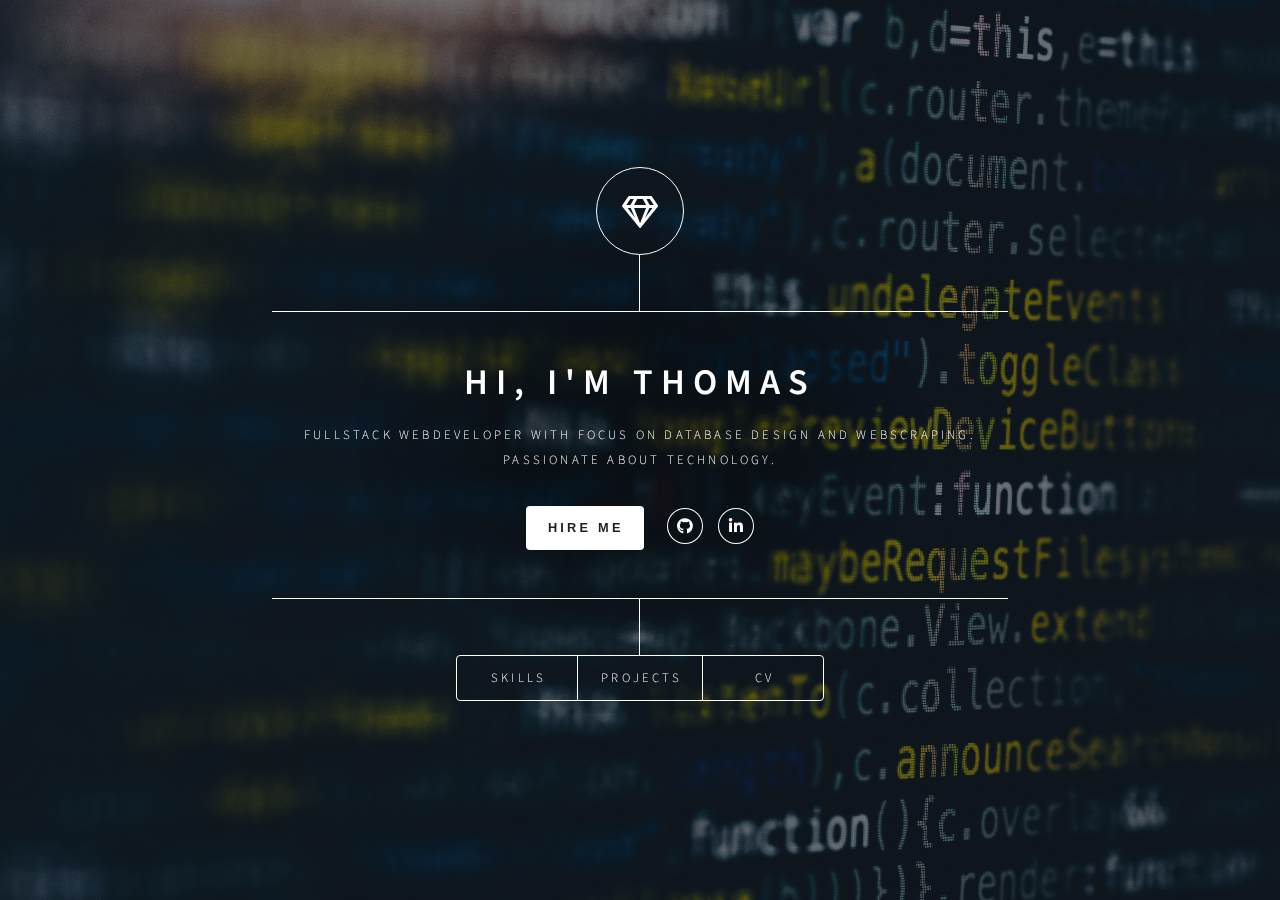
<file: index.html>
<!DOCTYPE HTML>
<html>
	<head>
		<title>Thomas Starzynski</title>
		<meta charset="utf-8" />
		<meta name="viewport" content="width=device-width, initial-scale=1, user-scalable=no" />
		<link rel="stylesheet" href="assets/css/main.css" />
		<noscript><link rel="stylesheet" href="assets/css/noscript.css" /></noscript>

    <!-- Slick Slider -->
    <link rel="stylesheet" type="text/css" href="lib/slick/slick.css">
    <link rel="stylesheet" type="text/css" href="lib/slick/slick-theme.css">
	</head>
	<body class="is-preload">

		<!-- Wrapper -->
		<div id="wrapper">

			<!-- Header -->
			<header id="header">
				<div class="logo">
					<span class="icon fa-gem"></span>
				</div>
				<div class="content">
					<div class="inner">
						<h1>Hi, I'm Thomas</h1>
						<p>Fullstack Webdeveloper with focus on database design and webscraping.<br>Passionate about technology. </p>
            <!-- <div class="icon-links"> -->
            <ul id="icons-mainpage" class="icons">
              <a style="margin-right: 20px" class="mailto" href="mailto:dcts.coding@gmail.com"><button class="primary">HIRE ME</button></a>
              <li><a target="_blank" href="https://github.com/dcts/" class="icon brands fa-github"><span class="label">GitHub</span></a></li>
              <li><a target="_blank" href="https://www.linkedin.com/in/thomas-starzynski/" class="icon brands fa-linkedin-in"><span class="label">GitHub</span></a></li>
            </ul>
					</div>
				</div>
				<nav>
					<ul>
						<li><a href="#skills">Skills</a></li>
						<li><a href="#projects" onclick="moveToSlide()">Projects</a></li>
						<li><a href="#cv">CV</a></li>
					</ul>
				</nav>
			</header>

			<!-- Main -->
			<div id="main">

				<!-- Skills -->
				<article id="skills">
					<h2 class="major">Skills</h2>
          <div class="skills-flex">

            <div class="skills-left">
  				    <h3>Web</h3>
              <ul>
                <li>HTML5, CSS3, JS</li>
                <li>libraries: jQuery, p5.js, chart.js</li>
                <li>Ruby On Rails</li>
              </ul>
              <h3>Scraping</h3>
              <ul>
                <li>Selenium (with Java or Ruby)</li>
                <li>Nokogiri</li>
              </ul>
              <h3>Languages</h3>
              <ul>
                <li>Ruby</li>
                <li>Java (+ Processing)</li>
                <li>Javascript</li>
                <li>MATLAB</li>
              </ul>
            </div>
            <div class="skills-right">
              <h3>Database</h3>
              <ul>
                <li>SQL (MySQL / PostgreSQL)</li>
                <li>Firestore (NoSql Database)</li>
                <li>Holochain distributed architecture</li>
              </ul>
              <h3>Productivity</h3>
              <ul>
                <li>Git + Github</li>
                <li>Notion</li>
                <li>Slack</li>
              </ul>
            </div>
          </div>
				</article>

				<!-- Projects -->
				<article id="projects">
					<h2 class="major">Projects</h2>
          <div class="slider-container">
            <div class="projects-slider">
            </div>
          </div>


          <br><br>

          <!-- PROJECT INFO LIIST -->
          <!-- <div class="project-info" data-title="liist">
            <div class="flex">
              <div class="left-section">
                <h3>About</h3>
              </div>
              <div class="right-section">
                <p>Collaborative <a href="https://apps.apple.com/app/id1488479790" target="_blank">list making app</a> to store, organize, and share place recommendations with friends or customers. Launched in September 2019.</p>
              </div>
            </div>
            <div class="flex">
              <div class="left-section">
                <h3>Role</h3>
              </div>
              <div class="right-section">
                <p>Building Frontend, Backend</p>
              </div>
            </div>
            <div class="flex">
              <div class="left-section">
                <h3>Tech</h3>
              </div>
              <div class="right-section">
                <ul>
                  <li>Firestore Database</li>
                  <li>Firebase Cloud Functions</li>
                  <li>Google Places/Maps API</li>
                  <li>Ruby on Rails</li>
                </ul>
              </div>
            </div>
            <div class="flex">
              <div class="left-section">
                <h3>Links</h3>
              </div>
              <div class="right-section">
                <a href="https://www.liist.com" target="_blank"><div class="tooltip"><i class="fas fa-globe"></i><span class="tooltiptext">website</span></div></a>
                <div class="tooltip"><i class="fas fa-eye-slash"></i><span class="tooltiptext">closed source</span></div>
              </div>
            </div>
            <div class="flex">
              <div class="left-section">
                <h3>Demo</h3>
              </div>
              <div class="right-section">
                <img class="laptop-preview" width="400px" src="images/previews/laptop-liist.png" alt="">
              </div>
            </div>
          </div> -->

          <!-- PROJECT INFO SHILLCOIN -->
          <div class="project-info" data-title="shillcoin">
            <div class="flex">
              <div class="left-section">
                <h3>About</h3>
              </div>
              <div class="right-section">
                <p><a href="https://shillcoin.info">Shillcoin.info</a> is a website that collects crypto currency predictions made by youtubers and tracks how they perform over time, by calculating an ROI for every video.</p>
              </div>
            </div>
            <div class="flex">
              <div class="left-section">
                <h3>Role</h3>
              </div>
              <div class="right-section">
                <p>FullStack</p>
              </div>
            </div>
            <div class="flex">
              <div class="left-section">
                <h3>Tech</h3>
              </div>
              <div class="right-section">
                <ul>
                  <li>React Frontend (hosted on Firebase Hosting)</li>
                  <li>Firebase Firestore database</li>
                  <li>Firebase cloud functions as serverless backend</li>
                  <li>Coingecko crypto prices API</li>
                </ul>
              </div>
            </div>
            <div class="flex">
              <div class="left-section">
                <h3>Links</h3>
              </div>
              <div class="right-section">
                <a href="https://shillcoin.info" target="_blank"><div class="tooltip"><i class="fas fa-globe"></i><span class="tooltiptext">website</span></div></a>
                <div class="tooltip"><i class="fas fa-eye-slash"></i><span class="tooltiptext">closed source</span></div>
              </div>
            </div>
          </div>

          <!-- PROJECT INFO REMOTEHUNT -->
          <div class="project-info" data-title="remotehunt">
            <div class="flex">
              <div class="left-section">
                <h3>About</h3>
              </div>
              <div class="right-section">
                <p><a href="https://remotehunt.de" target="_blank">Remotehunt.de</a> is a job aggregator for remote jobs especially focused on the region germany, switzerland and austria.
              </div>
            </div>
            <div class="flex">
              <div class="left-section">
                <h3>Role</h3>
              </div>
              <div class="right-section">
                <p>Building Frontend, Backend</p>
              </div>
            </div>
            <div class="flex">
              <div class="left-section">
                <h3>Tech</h3>
              </div>
              <div class="right-section">
                <ul>
                  <li>Firestore Database</li>
                  <li>Firebase Cloud Functions</li>
                  <li>Google Places/Maps API</li>
                  <li>Ruby on Rails</li>
                </ul>
              </div>
            </div>
            <div class="flex">
              <div class="left-section">
                <h3>Links</h3>
              </div>
              <div class="right-section">
                <a href="https://remotehunt.de" target="_blank">
                  <div class="tooltip"><i class="fas fa-globe"></i><span class="tooltiptext">website</span></div>
                </a>
                <div class="tooltip"><i class="fas fa-eye-slash"></i><span class="tooltiptext">closed source</span></div>
              </div>
            </div>
          </div>

          <!-- PROJECT INFO REKO -->
          <div class="project-info hidden" data-title="reko">
            <div class="flex">
              <div class="left-section">
                <h3>About</h3>
              </div>
              <div class="right-section">
                <p>REKO is a mobile first webapp that allows you to store movies, documentaries and series recommendations from your friends in one place. It's recommended to use it on mobile, but the desktop version is fully functional as well. You can sign up or <a href="https://sendrekos.herokuapp.com/" target="_blank">browse the app</a> through an open guestaccount.</p>
              </div>
            </div>
            <div class="flex">
              <div class="left-section">
                <h3>Role</h3>
              </div>
              <div class="right-section">
                <p>Build at LeWagon Coding Bootcamp.</p>
              </div>
            </div>
            <div class="flex">
              <div class="left-section">
                <h3>Tech</h3>
              </div>
              <div class="right-section">
                <ul>
                  <li>Ruby on Rails</li>
                  <li><a href="https://www.themoviedb.org/" target="_blank">The MovieDB API</a></li>
                  <li>Authentication + Authorization</li>
                  <li>Cronjob</li>
                </ul>
              </div>
            </div>
            <div class="flex">
              <div class="left-section">
                <h3>Links</h3>
              </div>
              <div class="right-section">
                <a href="https://sendrekos.herokuapp.com/" target="_blank"><div class="tooltip"><i class="fas fa-globe"></i><span class="tooltiptext">website</span></div></a>
                <a href="https://github.com/dcts/Reko" target="_blank"><div class="tooltip"><i class="fab fa-github"></i></i><span class="tooltiptext">source code</span></div></a>
              </div>
            </div>
            <div class="flex">
              <div class="left-section">
                <h3>Demo</h3>
              </div>
              <div class="right-section">
                <img class="laptop-and-mobile-preview" src="images/previews/laptop-and-mobile-reko-1.png" alt="">
              </div>
            </div>
          </div>


          <!-- PROJECT INFO COINROCKET -->
          <div class="project-info" data-title="coinrocket">
            <div class="flex">
              <div class="left-section">
                <h3>About</h3>
              </div>
              <div class="right-section">
                <p>Worlds fastest cryptocurrency portfolio tracker. Super slim, fast loadtimes. "Portfolio creation" user-story is still in development. Connects to own firestore database, where all cryptocurrency prices are stored (price updates every 5 minutes).</p>
              </div>
            </div>
            <div class="flex">
              <div class="left-section">
                <h3>Tech</h3>
              </div>
              <div class="right-section">
                <ul>
                  <li>HTML5 + CSS3</li>
                  <li>Vanilla Javascript</li>
                  <li>Firestore Database</li>
                </ul>
              </div>
            </div>
            <div class="flex">
              <div class="left-section">
                <h3>Links</h3>
              </div>
              <div class="right-section">
                <a href="http://www.coinrocketapp.com/" target="_blank"><div class="tooltip"><i class="fas fa-globe"></i><span class="tooltiptext">website</span></div></a>
                <a href="https://github.com/dcts/coinrocketapp.com" target="_blank"><div class="tooltip"><i class="fab fa-github"></i></i><span class="tooltiptext">source code</span></div></a>
              </div>
            </div>
            <div class="flex">
              <div class="left-section">
                <h3>Demo</h3>
              </div>
              <div class="right-section">
                <img class="mobile-preview" src="images/previews/phone-coinrocket.png" alt="">
              </div>
            </div>
          </div>


          <!-- PROJECT INFO SCRAPER -->
          <div class="project-info" data-title="scraper">
            <div class="flex">
              <div class="left-section">
                <h3>About</h3>
              </div>
              <div class="right-section">
                <p>Scraper which runs every 5 minutes and gets all cryptocurrency prices from <a href="https://coinmarketcap.com/" target="_blank">CoinMarketCap.com</a></p>
              </div>
            </div>
            <div class="flex">
              <div class="left-section">
                <h3>Tech</h3>
              </div>
              <div class="right-section">
                <ul>
                  <li>Ruby on Rails</li>
                  <li>Nokogiri Scraper</li>
                  <li>Firestore Database</li>
                </ul>
              </div>
            </div>
            <div class="flex">
              <div class="left-section">
                <h3>Links</h3>
              </div>
              <div class="right-section">
                <a href="https://coinrocket.herokuapp.com/" target="_blank"><div class="tooltip"><i class="fas fa-globe"></i><span class="tooltiptext">website</span></div></a>
                <div class="tooltip"><i class="fas fa-eye-slash"></i><span class="tooltiptext">closed source</span></div>
              </div>
            </div>
          </div>


          <!-- PROJECT INFO BULLPITCH -->
          <div class="project-info" data-title="bullpitch">
            <div class="flex">
              <div class="left-section">
                <h3>About</h3>
              </div>
              <div class="right-section">
                <p>Game for creative founders. Pitch a random startup idea in just 22 seconds. Build as side project during leWagon coding bootcamp in april 2019.</p>
              </div>
            </div>
            <div class="flex">
              <div class="left-section">
                <h3>Tech</h3>
              </div>
              <div class="right-section">
                <ul>
                  <li>HTML5, CSS3</li>
                  <li>Vanilla Javascript</li>
                </ul>
              </div>
            </div>
            <div class="flex">
              <div class="left-section">
                <h3>Links</h3>
              </div>
              <div class="right-section">
                <a href="https://dcts.github.io/bullpitch/" target="_blank"><div class="tooltip"><i class="fas fa-play-circle"></i><span class="tooltiptext">play game</span></div></a>
                <a href="https://heyholmes.github.io/bullpitch-landing/" target="_blank"><div class="tooltip"><i class="fas fa-globe"></i><span class="tooltiptext">landing page</span></div></a>
                <a href="https://github.com/dcts/bullpitch" target="_blank"><div class="tooltip"><i class="fab fa-github"></i></i><span class="tooltiptext">game</span></div></a>
                <a href="https://github.com/heyholmes/bullpitch-landing/" target="_blank"><div class="tooltip"><i class="fab fa-github"></i></i><span class="tooltiptext">landing page</span></div></a>
              </div>
            </div>
            <div class="flex">
              <div class="left-section">
                <h3>Demo</h3>
              </div>
              <div class="right-section">
                <img class="laptop-and-mobile-preview" src="images/previews/laptop-and-mobile-bullpitch.png" alt="">
              </div>
            </div>
          </div>



          <!-- PROJECT INFO p2pchat -->
          <div class="project-info" data-title="p2pchat">
            <div class="flex">
              <div class="left-section">
                <h3>About</h3>
              </div>
              <div class="right-section">
                <p>Anonymous Chat is a peer2peer chat application build during the <a href="https://www.eventbrite.com/e/holochain-happathon-workshop-in-barcelona-tickets-79176825015#">Holochain Hackathon in Barcelona (15-18.11.2019)</a>. It serves as a simple proof of concept. <a href="https://www.holochain.org/">Holochain</a> is a framework to write decentralized applications, and allows nodes (users) to host the data themselves, getting rid of serverfarms and companies in between. It is a powerfull new design pattern to enable self-managing communities, which could have a huge impact on how humans interact with each others.</p>
              </div>
            </div>
            <div class="flex">
              <div class="left-section">
                <h3>Tech</h3>
              </div>
              <div class="right-section">
                <ul>
                  <li>Holochain</li>
                  <li>Rust</li>
                  <li>HTML5, CSS3, Javascript</li>
                </ul>
              </div>
            </div>
            <div class="flex">
              <div class="left-section">
                <h3>Links</h3>
              </div>
              <div class="right-section">
                <a href="https://github.com/dcts/holochain-hackathon-barcelona" target="_blank"><div class="tooltip"><i class="fab fa-github"></i></i><span class="tooltiptext">source code</span></div></a>
              </div>
            </div>
            <div class="flex">
              <div class="left-section">
                <h3>Demo</h3>
              </div>
              <div class="right-section">
                <img class="laptop-preview" src="images/previews/laptop-p2pchat.png" alt="">
              </div>
            </div>
          </div>

          <!-- PROJECT INFO TETRIS -->
          <div class="project-info" data-title="tetris">
            <div class="flex">
              <div class="left-section">
                <h3>About</h3>
              </div>
              <div class="right-section">
                <p>Tetris sphere is an atmospheric take on the all time classic game tetris. Music by Tobias Herzog, background
                  animation by Edan Kwan.</p>
              </div>
            </div>
            <div class="flex">
              <div class="left-section">
                <h3>Role</h3>
              </div>
              <div class="right-section">
                <p>Fullstack</p>
              </div>
            </div>
            <div class="flex">
              <div class="left-section">
                <h3>Tech</h3>
              </div>
              <div class="right-section">
                <ul>
                  <li>p5.js</li>
                </ul>
              </div>
            </div>
            <div class="flex">
              <div class="left-section">
                <h3>Links</h3>
              </div>
              <div class="right-section">
                <a href="https://dcts-tetris-spheres.web.app" target="_blank">
                  <div class="tooltip"><i class="fas fa-globe"></i><span class="tooltiptext">play game</span></div>
                </a>
                <a href="https://github.com/dcts/tetris-spheres" target="_blank">
                  <div class="tooltip"><i class="fab fa-github"></i></i><span class="tooltiptext">source code</span></div>
                </a>
              </div>
            </div>
          </div>
        </article>

				<!-- CV -->
				<article id="cv">
					<h2 class="major">CV</h2>

          <div class="selection-menu">
            <div class="selection-left active" onclick="selectMenu('work')">
              <h3>Work</h3>
            </div>
            <div class="selection-right" onclick="selectMenu('education')">
              <h3>Education</h3>
            </div>
          </div>
          <div class="timeline timeline-work">
            <div class="timeline-event te-primary">
              <span class="event-date">2021/01 - Now</span>
              <span class="event-name">Self-Employed</span>
              <span class="event-description">Freelance projects and working on own business ideas.</span>
            </div>
            <div class="timeline-event te-primary">
              <span class="event-date">2020/01 - 2020/12</span>
              <span class="event-name">Liist.com</span>
              <span class="event-description">Co-Founder, Backend Engineer and Consultant</span>
            </div>
            <div class="timeline-event te-primary">
              <span class="event-date">2016/03 - 2020/04</span>
              <span class="event-name">Center for Philanthropy Studies (Basel/CH)</span>
              <span class="event-description">MySql Database Engineer</span>
            </div>
            <div class="timeline-event te-primary">
              <span class="event-date">2016/08 - 2017/01</span>
              <span class="event-name">University of Basel</span>
              <span class="event-description">Research Assistant in Computational Science (30%)</span>
            </div>
          </div>
          <div class="timeline timeline-education hide">
            <div class="timeline-event te-primary">
              <span class="event-date">2019/04 - 2019/06</span>
              <span class="event-name">Le Wagon Fullstack Coding Bootcamp</span>
              <span class="event-description">Berlin, Batch #244</span>
            </div>
            <div class="timeline-event te-primary">
              <span class="event-date">2019/02</span>
              <span class="event-name">Holochain DevCamp</span>
              <span class="event-description">1 Week Remote Training</span>
            </div>
            <div class="timeline-event te-primary">
              <span class="event-date">2014/09 - 2018/02</span>
              <span class="event-name">M.Sc. in Economics, Major in Quantitative Methods</span>
              <span class="event-description">University of Basel</span>
            </div>
            <div class="timeline-event te-primary">
              <span class="event-date">2011/09 - 2017/01</span>
              <span class="event-name">B.Sc. in Economics</span>
              <span class="event-description">University of Basel</span>
            </div>
          </div>
				</article>

			</div><!-- END: Main -->

			<!-- Footer -->
			<footer id="footer">
				<p class="copyright"><!-- last update: 2019-11-15 --></p>
			</footer>

		</div><!-- END Wrapper-->

		<!-- BG -->
		<div id="bg"></div>

		<!-- Scripts -->
		<!-- <script src="assets/js/jquery.min.js"></script> -->
    <script src="https://code.jquery.com/jquery-2.2.0.min.js" type="text/javascript"></script>
		<script src="assets/js/browser.min.js"></script>
		<script src="assets/js/breakpoints.min.js"></script>
		<script src="assets/js/util.js"></script>
		<script src="assets/js/main.js"></script>
    <!-- SLICK SLIDER (+jquery dependency) -->
    <script src="lib/slick/slick.min.js" type="text/javascript" charset="utf-8"></script>
	</body>
</html>

<style>
  .laptop-and-mobile-preview {
    width: 100%;
    margin-left: -45px;
  }
  .mobile-preview {
    width: 100%;
    max-width: 400px;
    margin-left: -15px;
  }
  .laptop-preview {
    width: 100%;
    max-width: 800px;
    margin-left: -45px;
  }
  .skills-flex {
    display: flex;
    justify-content: space-around;
  }
  .slider-container {
    max-width: 580px;
    margin: 0 auto;
  }
</style>

<script type="text/javascript">

  const content = buildSliderItems();
  document.querySelector(".projects-slider").innerHTML = content;

  // let projectsTabOpened = location.href.includes("#projects");
  function moveToSlide() {
    $(".projects-slider").slick("slickGoTo", "0");
    projectsTabOpened = true;
  };

  let projectsSlider;
  $(document).on('ready', function() {
    projectsSlider = $(".projects-slider").slick({
      dots: true,
      infinite: false,
      centerMode: true,
      slidesToShow: 3,
      slidesToScroll: 3,
      focusOnSelect: true,
      respondTo: 'projects-slider',
      centerPadding: '0px'
    });
  });

  const unselectAllProjects = () => {
    document.querySelectorAll(".project-info").forEach(details => {
      details.classList.add("hidden");
    });
  };

  const selectProject = (title) => {
    document.querySelector(`.project-info[data-title=${title}]`).classList.remove("hidden");
  };

  $('.projects-slider').on('beforeChange', function(event, slick, currentSlide, nextSlide){
    unselectAllProjects();
    let targetTitle = document.querySelectorAll(".projects-slide")[nextSlide].dataset.title;
    selectProject(targetTitle);
  });

  function getProjectObjects() {
    return [
      {
        title: "shillcoin",
        imagePath: "images/project-cards/shillcoin.png",
      },
      {
        title: "remotehunt",
        imagePath: "images/project-cards/remotehunt.png",
      },
      {
        title: "reko",
        imagePath: "images/project-cards/reko.png",
      },
      {
        title: "coinrocket",
        imagePath: "images/project-cards/coinrocket-4.png",
      },
      {
        title: "scraper",
        imagePath: "images/project-cards/cmc-scraper-2.png",
      },
      {
        title: "bullpitch",
        imagePath: "images/project-cards/bullpitch.png",
      },
      {
        title: "p2pchat",
        imagePath: "images/project-cards/a-chat.png",
      },
      {
        title: "tetris",
        imagePath: "images/project-cards/tetris.png",
      }
    ]
  }

  function buildSliderItems() {
    const htmlArray = getProjectObjects().map(projectObj => {
      return `
        <div class="projects-slide" data-title="${projectObj.title}">
          <h3 class="project-card-title">${projectObj.title}</h3>
          <img class="project-card-cover-img" width="200" src="${projectObj.imagePath}">
        </div>
      `;
    })
    return htmlArray.join("\n");
  }
  document.addEventListener("DOMContentLoaded", () => {
    moveToSlide();
  })

</script>

<style>
  .flex {
    display: flex;
    margin-bottom: 22px;
  }
  .left-section {
    width: 140px;
    min-width: 140px;
  }
  .right-section {
    margin-left: 10px;
  }
  .right-section > p,
  .right-section > ul,
  .left-section > h3 {
    margin: 0;
  }
  .right-section > a {
    border-bottom: none;
  }
  .project-info.hidden {
    visibility: collapse;
    height: 0px;
  }
</style>

<style>
/* The device with borders */
.smartphone {
  position: relative;
  width: 352px;
  height: 664px;
  margin: auto;
  border: 16px black solid;
  border-top-width: 60px;
  border-bottom-width: 60px;
  border-radius: 36px;
}

/* The horizontal line on the top of the device */
.smartphone:before {
  content: '';
  display: block;
  width: 60px;
  height: 5px;
  position: absolute;
  top: -30px;
  left: 50%;
  transform: translate(-50%, -50%);
  background: #333;
  border-radius: 10px;
}

/* The circle on the bottom of the device */
.smartphone:after {
  content: '';
  display: block;
  width: 35px;
  height: 35px;
  position: absolute;
  left: 50%;
  bottom: -65px;
  transform: translate(-50%, -50%);
  background: #333;
  border-radius: 50%;
}

/* The screen (or content) of the device */
.smartphone .content {
  width: 320px;
  height: 570px;
  background: white;
}
</style>
<style>
.tooltip {
  position: relative;
  display: inline-block;
  border-bottom: 1px dotted black;
}
.tooltip .tooltiptext {
  visibility: hidden;
  width: 150px;
  background-color: black;
  color: #fff;
  text-align: center;
  border-radius: 6px;
  padding: 5px 1px;
  /* Position the tooltip */
  position: absolute;
  z-index: 1;
  bottom: 100%;
  left: 50%;
  margin-left: -60px;
}
.tooltip:hover .tooltiptext {
  visibility: visible;
}
.tooltip > i {
  margin-right: 10px;
  /*margin-left: 10px;*/
}
i {
  font-size: 35px;
}
</style>


<style>
.timeline-event {
  padding-left: 30px;
  padding-bottom: 30px;
}
.timeline-event:before {
  background-color: #3aa8db;
  position: absolute;
  top: 0;
  left: -9px;
  width: 7px;
  height: 7px;
  border: 5px solid #fff;
  -webkit-border-radius: 50%;
  -moz-border-radius: 50%;
  border-radius: 50%;
  -webkit-box-sizing: content-box;
  -moz-box-sizing: content-box;
  box-sizing: content-box;
  content: " ";
}
.event-date {
  font-weight: 500;
  font-size: 19px;
  margin-bottom: 7px;
}
.timeline-event>* {
  display: block;
}
.event-name {
  font-weight: 500;
  font-size: 22px;
}
.event-description {
  font-size: 19px;
  color: #757575;
}
.gallery-item, .timeline-event>* {
  display: block;
}
.timeline {
  border-left: 1px solid #eaeaea;
  padding: 30px 0;
}
.section, .speciality-icon, .timeline, .timeline-event {
  position: relative;
}
</style>


<!-- CV -->
<style>
  .selection-menu {
    display: flex;
    /*border:1px solid red;*/
    justify-content: center;
    align-items: center;
    cursor: pointer;
  }
  .selection-left,
  .selection-right {
    width: 180px;
    height: 45px;
    border: 1px solid rgba(255,255,255,0.5);
    text-align: center;
    display: flex;
    justify-content: center;
    align-items: center;
    transition: all 0.35s ease;
  }
  .selection-left > h3,
  .selection-right > h3 {
    margin: 0;
  }
  .selection-left {
    border-top-left-radius: 8px;
    border-bottom-left-radius: 8px;
  }
  .selection-right {
    border-top-right-radius: 8px;
    border-bottom-right-radius: 8px;
  }
  .selection-left.active,
  .selection-right.active {
    background-color: rgba(255,255,255,0.8);
  }
  .selection-left.active > h3,
  .selection-right.active > h3 {
    color: #191d21;
  }
  .hide {
    visibility: collapse;
    height: 0px;
    padding: 0px !important;
    margin: 0px !important;
  }
</style>

<style>
    /* RESPONSIVENEWSS */
  .flex {
    flex-direction: column;
  }
  .laptop-and-mobile-preview,
  .laptop-preview,
  .mobile-preview {
    margin-left: 0px;
    margin-top: 10px;
  }
  .skills-flex {
    flex-direction: column;
  }
  @media only screen and (min-width: 600px) {
    .flex {
      flex-direction: row;
    }
    .laptop-and-mobile-preview,
    .laptop-preview {
      margin-left: -45px;
      margin-top: 0px;
    }
    .skills-flex {
      flex-direction: row;
    }
  }
</style>

<script>
  const selectMenu = (choice) => {
    if (choice === "work") {
      document.querySelector(".selection-left").classList.add("active");
      document.querySelector(".selection-right").classList.remove("active");
      document.querySelector(".timeline-education").classList.add("hide");
      document.querySelector(".timeline-work").classList.remove("hide");
    } else if (choice === "education") {
      document.querySelector(".selection-left").classList.remove("active");
      document.querySelector(".selection-right").classList.add("active");
      document.querySelector(".timeline-work").classList.add("hide");
      document.querySelector(".timeline-education").classList.remove("hide");
    }
  };

  const currentHost = window.location.host;
  const matchesHost = [
    "dcts.github.io",
    "dcts.dev",
  ].some(host => currentHost === host);
  if (matchesHost && window.location.protocol != "https:") {
    window.location.protocol = "https:"
  }
</script>
</file>
<file: assets/css/noscript.css>
/*
	Dimension by HTML5 UP
	html5up.net | @ajlkn
	Free for personal and commercial use under the CCA 3.0 license (html5up.net/license)
*/

/* BG */

	body.is-preload #bg:before {
		background-color: transparent;
	}

/* Header */

	body.is-preload #header {
		-moz-filter: none;
		-webkit-filter: none;
		-ms-filter: none;
		filter: none;
	}

		body.is-preload #header > * {
			opacity: 1;
		}

		body.is-preload #header .content .inner {
			max-height: none;
			padding: 3rem 2rem;
			opacity: 1;
		}

/* Main */

	#main article {
		opacity: 1;
		margin: 4rem 0 0 0;
	}
</file>
<file: assets/css/main.css>
@import url(fontawesome-all.min.css);
@import url("https://fonts.googleapis.com/css?family=Source+Sans+Pro:300italic,600italic,300,600");

/*
 * CUSTOM ELEMENTS
 */
#icons-mainpage {
  margin-top: 25px;
}

/*
 * MAIN CSS
 */
html, body, div, span, applet, object,
iframe, h1, h2, h3, h4, h5, h6, p, blockquote,
pre, a, abbr, acronym, address, big, cite,
code, del, dfn, em, img, ins, kbd, q, s, samp,
small, strike, strong, sub, sup, tt, var, b,
u, i, center, dl, dt, dd, ol, ul, li, fieldset,
form, label, legend, table, caption, tbody,
tfoot, thead, tr, th, td, article, aside,
canvas, details, embed, figure, figcaption,
footer, header, hgroup, menu, nav, output, ruby,
section, summary, time, mark, audio, video {
	margin: 0;
	padding: 0;
	border: 0;
	font-size: 100%;
	font: inherit;
	vertical-align: baseline;}

article, aside, details, figcaption, figure,
footer, header, hgroup, menu, nav, section {
	display: block;}

body {
	line-height: 1;
}

ol, ul {
	list-style: none;
}

blockquote, q {
	quotes: none;
}

	blockquote:before, blockquote:after, q:before, q:after {
		content: '';
		content: none;
	}

table {
	border-collapse: collapse;
	border-spacing: 0;
}

body {
	-webkit-text-size-adjust: none;
}

mark {
	background-color: transparent;
	color: inherit;
}

input::-moz-focus-inner {
	border: 0;
	padding: 0;
}

input, select, textarea {
	-moz-appearance: none;
	-webkit-appearance: none;
	-ms-appearance: none;
	appearance: none;
}

/* Basic */

	@-ms-viewport {
		width: device-width;
	}

	@media screen and (max-width: 480px) {

		html, body {
			min-width: 320px;
		}

	}

	html {
		box-sizing: border-box;
	}

	*, *:before, *:after {
		box-sizing: inherit;
	}

	body {
		background: #1b1f22;
	}

		body.is-preload *, body.is-preload *:before, body.is-preload *:after {
			-moz-animation: none !important;
			-webkit-animation: none !important;
			-ms-animation: none !important;
			animation: none !important;
			-moz-transition: none !important;
			-webkit-transition: none !important;
			-ms-transition: none !important;
			transition: none !important;
		}

/* Type */

	html {
		font-size: 16pt;
	}

		@media screen and (max-width: 1680px) {

			html {
				font-size: 12pt;
			}

		}

		@media screen and (max-width: 736px) {

			html {
				font-size: 11pt;
			}

		}

		@media screen and (max-width: 360px) {

			html {
				font-size: 10pt;
			}

		}

	body, input, select, textarea {
		color: #ffffff;
		font-family: "Source Sans Pro", sans-serif;
		font-weight: 300;
		font-size: 1rem;
		line-height: 1.65;
	}

	a {
		-moz-transition: color 0.2s ease-in-out, background-color 0.2s ease-in-out, border-bottom-color 0.2s ease-in-out;
		-webkit-transition: color 0.2s ease-in-out, background-color 0.2s ease-in-out, border-bottom-color 0.2s ease-in-out;
		-ms-transition: color 0.2s ease-in-out, background-color 0.2s ease-in-out, border-bottom-color 0.2s ease-in-out;
		transition: color 0.2s ease-in-out, background-color 0.2s ease-in-out, border-bottom-color 0.2s ease-in-out;
		border-bottom: dotted 1px rgba(255, 255, 255, 0.5);
		text-decoration: none;
		color: inherit;
	}

		a:hover {
			border-bottom-color: transparent;
		}

	strong, b {
		color: #ffffff;
		font-weight: 600;
	}

	em, i {
		font-style: italic;
	}

	p {
		margin: 0 0 2rem 0;
	}

	h1, h2, h3, h4, h5, h6 {
		color: #ffffff;
		font-weight: 600;
		line-height: 1.5;
		margin: 0 0 1rem 0;
		text-transform: uppercase;
		letter-spacing: 0.2rem;
	}

		h1 a, h2 a, h3 a, h4 a, h5 a, h6 a {
			color: inherit;
			text-decoration: none;
		}

		h1.major, h2.major, h3.major, h4.major, h5.major, h6.major {
			border-bottom: solid 1px #ffffff;
			width: -moz-max-content;
			width: -webkit-max-content;
			width: -ms-max-content;
			width: max-content;
			padding-bottom: 0.5rem;
			margin: 0 0 2rem 0;
		}

	h1 {
		font-size: 2.25rem;
		line-height: 1.3;
		letter-spacing: 0.5rem;
	}

	h2 {
		font-size: 1.5rem;
		line-height: 1.4;
		letter-spacing: 0.5rem;
	}

	h3 {
		font-size: 1rem;
	}

	h4 {
		font-size: 0.8rem;
	}

	h5 {
		font-size: 0.7rem;
	}

	h6 {
		font-size: 0.6rem;
	}

	@media screen and (max-width: 736px) {

		h1 {
			font-size: 1.75rem;
			line-height: 1.4;
		}

		h2 {
			font-size: 1.25em;
			line-height: 1.5;
		}

	}

	sub {
		font-size: 0.8rem;
		position: relative;
		top: 0.5rem;
	}

	sup {
		font-size: 0.8rem;
		position: relative;
		top: -0.5rem;
	}

	blockquote {
		border-left: solid 4px #ffffff;
		font-style: italic;
		margin: 0 0 2rem 0;
		padding: 0.5rem 0 0.5rem 2rem;
	}

	code {
		background: rgba(255, 255, 255, 0.075);
		border-radius: 4px;
		font-family: "Courier New", monospace;
		font-size: 0.9rem;
		margin: 0 0.25rem;
		padding: 0.25rem 0.65rem;
	}

	pre {
		-webkit-overflow-scrolling: touch;
		font-family: "Courier New", monospace;
		font-size: 0.9rem;
		margin: 0 0 2rem 0;
	}

		pre code {
			display: block;
			line-height: 1.75;
			padding: 1rem 1.5rem;
			overflow-x: auto;
		}

	hr {
		border: 0;
		border-bottom: solid 1px #ffffff;
		margin: 2.75rem 0;
	}

	.align-left {
		text-align: left;
	}

	.align-center {
		text-align: center;
	}

	.align-right {
		text-align: right;
	}

/* Form */

	form {
		margin: 0 0 2rem 0;
	}

		form > :last-child {
			margin-bottom: 0;
		}

		form > .fields {
			display: -moz-flex;
			display: -webkit-flex;
			display: -ms-flex;
			display: flex;
			-moz-flex-wrap: wrap;
			-webkit-flex-wrap: wrap;
			-ms-flex-wrap: wrap;
			flex-wrap: wrap;
			width: calc(100% + 3rem);
			margin: -1.5rem 0 2rem -1.5rem;
		}

			form > .fields > .field {
				-moz-flex-grow: 0;
				-webkit-flex-grow: 0;
				-ms-flex-grow: 0;
				flex-grow: 0;
				-moz-flex-shrink: 0;
				-webkit-flex-shrink: 0;
				-ms-flex-shrink: 0;
				flex-shrink: 0;
				padding: 1.5rem 0 0 1.5rem;
				width: calc(100% - 1.5rem);
			}

				form > .fields > .field.half {
					width: calc(50% - 0.75rem);
				}

				form > .fields > .field.third {
					width: calc(100%/3 - 0.5rem);
				}

				form > .fields > .field.quarter {
					width: calc(25% - 0.375rem);
				}

		@media screen and (max-width: 480px) {

			form > .fields {
				width: calc(100% + 3rem);
				margin: -1.5rem 0 2rem -1.5rem;
			}

				form > .fields > .field {
					padding: 1.5rem 0 0 1.5rem;
					width: calc(100% - 1.5rem);
				}

					form > .fields > .field.half {
						width: calc(100% - 1.5rem);
					}

					form > .fields > .field.third {
						width: calc(100% - 1.5rem);
					}

					form > .fields > .field.quarter {
						width: calc(100% - 1.5rem);
					}

		}

	label {
		color: #ffffff;
		display: block;
		font-size: 0.8rem;
		font-weight: 300;
		letter-spacing: 0.2rem;
		line-height: 1.5;
		margin: 0 0 1rem 0;
		text-transform: uppercase;
	}

	input[type="text"],
	input[type="password"],
	input[type="email"],
	input[type="tel"],
	select,
	textarea {
		-moz-appearance: none;
		-webkit-appearance: none;
		-ms-appearance: none;
		appearance: none;
		-moz-transition: border-color 0.2s ease-in-out, box-shadow 0.2s ease-in-out, background-color 0.2s ease-in-out;
		-webkit-transition: border-color 0.2s ease-in-out, box-shadow 0.2s ease-in-out, background-color 0.2s ease-in-out;
		-ms-transition: border-color 0.2s ease-in-out, box-shadow 0.2s ease-in-out, background-color 0.2s ease-in-out;
		transition: border-color 0.2s ease-in-out, box-shadow 0.2s ease-in-out, background-color 0.2s ease-in-out;
		background-color: transparent;
		border-radius: 4px;
		border: solid 1px #ffffff;
		color: inherit;
		display: block;
		outline: 0;
		padding: 0 1rem;
		text-decoration: none;
		width: 100%;
	}

		input[type="text"]:invalid,
		input[type="password"]:invalid,
		input[type="email"]:invalid,
		input[type="tel"]:invalid,
		select:invalid,
		textarea:invalid {
			box-shadow: none;
		}

		input[type="text"]:focus,
		input[type="password"]:focus,
		input[type="email"]:focus,
		input[type="tel"]:focus,
		select:focus,
		textarea:focus {
			background: rgba(255, 255, 255, 0.075);
			border-color: #ffffff;
			box-shadow: 0 0 0 1px #ffffff;
		}

	select {
		background-image: url("data:image/svg+xml;charset=utf8,%3Csvg xmlns='http://www.w3.org/2000/svg' width='40' height='40' preserveAspectRatio='none' viewBox='0 0 40 40'%3E%3Cpath d='M9.4,12.3l10.4,10.4l10.4-10.4c0.2-0.2,0.5-0.4,0.9-0.4c0.3,0,0.6,0.1,0.9,0.4l3.3,3.3c0.2,0.2,0.4,0.5,0.4,0.9 c0,0.4-0.1,0.6-0.4,0.9L20.7,31.9c-0.2,0.2-0.5,0.4-0.9,0.4c-0.3,0-0.6-0.1-0.9-0.4L4.3,17.3c-0.2-0.2-0.4-0.5-0.4-0.9 c0-0.4,0.1-0.6,0.4-0.9l3.3-3.3c0.2-0.2,0.5-0.4,0.9-0.4S9.1,12.1,9.4,12.3z' fill='%23ffffff' /%3E%3C/svg%3E");
		background-size: 1.25rem;
		background-repeat: no-repeat;
		background-position: calc(100% - 1rem) center;
		height: 2.75rem;
		padding-right: 2.75rem;
		text-overflow: ellipsis;
	}

		select option {
			color: #ffffff;
			background: #1b1f22;
		}

		select:focus::-ms-value {
			background-color: transparent;
		}

		select::-ms-expand {
			display: none;
		}

	input[type="text"],
	input[type="password"],
	input[type="email"],
	select {
		height: 2.75rem;
	}

	textarea {
		padding: 0.75rem 1rem;
	}

	input[type="checkbox"],
	input[type="radio"] {
		-moz-appearance: none;
		-webkit-appearance: none;
		-ms-appearance: none;
		appearance: none;
		display: block;
		float: left;
		margin-right: -2rem;
		opacity: 0;
		width: 1rem;
		z-index: -1;
	}

		input[type="checkbox"] + label,
		input[type="radio"] + label {
			text-decoration: none;
			-moz-user-select: none;
			-webkit-user-select: none;
			-ms-user-select: none;
			user-select: none;
			color: #ffffff;
			cursor: pointer;
			display: inline-block;
			font-size: 0.8rem;
			font-weight: 300;
			margin: 0 0 0.5rem 0;
			padding-left: 2.65rem;
			padding-right: 0.75rem;
			position: relative;
		}

			input[type="checkbox"] + label:before,
			input[type="radio"] + label:before {
				-moz-osx-font-smoothing: grayscale;
				-webkit-font-smoothing: antialiased;
				display: inline-block;
				font-style: normal;
				font-variant: normal;
				text-rendering: auto;
				line-height: 1;
				text-transform: none !important;
				font-family: 'Font Awesome 5 Free';
				font-weight: 900;
			}

			input[type="checkbox"] + label:before,
			input[type="radio"] + label:before {
				-moz-transition: border-color 0.2s ease-in-out, box-shadow 0.2s ease-in-out, background-color 0.2s ease-in-out;
				-webkit-transition: border-color 0.2s ease-in-out, box-shadow 0.2s ease-in-out, background-color 0.2s ease-in-out;
				-ms-transition: border-color 0.2s ease-in-out, box-shadow 0.2s ease-in-out, background-color 0.2s ease-in-out;
				transition: border-color 0.2s ease-in-out, box-shadow 0.2s ease-in-out, background-color 0.2s ease-in-out;
				border-radius: 4px;
				border: solid 1px #ffffff;
				content: '';
				display: inline-block;
				height: 1.65rem;
				left: 0;
				line-height: 1.65rem;
				position: absolute;
				text-align: center;
				top: -0.15rem;
				width: 1.65rem;
			}

		input[type="checkbox"]:checked + label:before,
		input[type="radio"]:checked + label:before {
			background: #ffffff !important;
			border-color: #ffffff !important;
			color: #1b1f22;
			content: '\f00c';
		}

		input[type="checkbox"]:focus + label:before,
		input[type="radio"]:focus + label:before {
			background: rgba(255, 255, 255, 0.075);
			border-color: #ffffff;
			box-shadow: 0 0 0 1px #ffffff;
		}

	input[type="checkbox"] + label:before {
		border-radius: 4px;
	}

	input[type="radio"] + label:before {
		border-radius: 100%;
	}

	::-webkit-input-placeholder {
		color: rgba(255, 255, 255, 0.5) !important;
		opacity: 1.0;
	}

	:-moz-placeholder {
		color: rgba(255, 255, 255, 0.5) !important;
		opacity: 1.0;
	}

	::-moz-placeholder {
		color: rgba(255, 255, 255, 0.5) !important;
		opacity: 1.0;
	}

	:-ms-input-placeholder {
		color: rgba(255, 255, 255, 0.5) !important;
		opacity: 1.0;
	}

	.formerize-placeholder {
		color: rgba(255, 255, 255, 0.5) !important;
		opacity: 1.0;
	}

/* Box */

	.box {
		border-radius: 4px;
		border: solid 1px #ffffff;
		margin-bottom: 2rem;
		padding: 1.5em;
	}

		.box > :last-child,
		.box > :last-child > :last-child,
		.box > :last-child > :last-child > :last-child {
			margin-bottom: 0;
		}

		.box.alt {
			border: 0;
			border-radius: 0;
			padding: 0;
		}

/* Icon */

	.icon {
		text-decoration: none;
		border-bottom: none;
		position: relative;
	}

		.icon:before {
			-moz-osx-font-smoothing: grayscale;
			-webkit-font-smoothing: antialiased;
			display: inline-block;
			font-style: normal;
			font-variant: normal;
			text-rendering: auto;
			line-height: 1;
			text-transform: none !important;
			font-family: 'Font Awesome 5 Free';
			font-weight: 400;
		}

		.icon > .label {
			display: none;
		}

		.icon:before {
			line-height: inherit;
		}

		.icon.solid:before {
			font-weight: 900;
		}

		.icon.brands:before {
			font-family: 'Font Awesome 5 Brands';
		}

/* Image */

	.image {
		border-radius: 4px;
		border: 0;
		display: inline-block;
		position: relative;
	}

		.image:before {
			pointer-events: none;
			background-image: url("../../images/overlay.png");
			background-color: rgba(19, 21, 25, 0.5);
			border-radius: 4px;
			content: '';
			display: block;
			height: 100%;
			left: 0;
			opacity: 0.5;
			position: absolute;
			top: 0;
			width: 100%;
		}

		.image img {
			border-radius: 4px;
			display: block;
		}

		.image.left, .image.right {
			max-width: 40%;
		}

			.image.left img, .image.right img {
				width: 100%;
			}

		.image.left {
			float: left;
			padding: 0 1.5em 1em 0;
			top: 0.25em;
		}

		.image.right {
			float: right;
			padding: 0 0 1em 1.5em;
			top: 0.25em;
		}

		.image.fit {
			display: block;
			margin: 0 0 2rem 0;
			width: 100%;
		}

			.image.fit img {
				width: 100%;
			}

		.image.main {
			display: block;
			margin: 2.5rem 0;
			width: 100%;
		}

			.image.main img {
				width: 100%;
			}

		@media screen and (max-width: 736px) {

			.image.main {
				margin: 2rem 0;
			}

		}

		@media screen and (max-width: 480px) {

			.image.main {
				margin: 1.5rem 0;
			}

		}

/* List */

	ol {
		list-style: decimal;
		margin: 0 0 2rem 0;
		padding-left: 1.25em;
	}

		ol li {
			padding-left: 0.25em;
		}

	ul {
		list-style: disc;
		margin: 0 0 2rem 0;
		padding-left: 1em;
	}

		ul li {
			padding-left: 0.5em;
		}

		ul.alt {
			list-style: none;
			padding-left: 0;
		}

			ul.alt li {
				border-top: solid 1px #ffffff;
				padding: 0.5em 0;
			}

				ul.alt li:first-child {
					border-top: 0;
					padding-top: 0;
				}

	dl {
		margin: 0 0 2rem 0;
	}

		dl dt {
			display: block;
			font-weight: 600;
			margin: 0 0 1rem 0;
		}

		dl dd {
			margin-left: 2rem;
		}

/* Actions */

	ul.actions {
		display: -moz-flex;
		display: -webkit-flex;
		display: -ms-flex;
		display: flex;
		cursor: default;
		list-style: none;
		margin-left: -1rem;
		padding-left: 0;
	}

		ul.actions li {
			padding: 0 0 0 1rem;
			vertical-align: middle;
		}

		ul.actions.special {
			-moz-justify-content: center;
			-webkit-justify-content: center;
			-ms-justify-content: center;
			justify-content: center;
			width: 100%;
			margin-left: 0;
		}

			ul.actions.special li:first-child {
				padding-left: 0;
			}

		ul.actions.stacked {
			-moz-flex-direction: column;
			-webkit-flex-direction: column;
			-ms-flex-direction: column;
			flex-direction: column;
			margin-left: 0;
		}

			ul.actions.stacked li {
				padding: 1.3rem 0 0 0;
			}

				ul.actions.stacked li:first-child {
					padding-top: 0;
				}

		ul.actions.fit {
			width: calc(100% + 1rem);
		}

			ul.actions.fit li {
				-moz-flex-grow: 1;
				-webkit-flex-grow: 1;
				-ms-flex-grow: 1;
				flex-grow: 1;
				-moz-flex-shrink: 1;
				-webkit-flex-shrink: 1;
				-ms-flex-shrink: 1;
				flex-shrink: 1;
				width: 100%;
			}

				ul.actions.fit li > * {
					width: 100%;
				}

			ul.actions.fit.stacked {
				width: 100%;
			}

		@media screen and (max-width: 480px) {

			ul.actions:not(.fixed) {
				-moz-flex-direction: column;
				-webkit-flex-direction: column;
				-ms-flex-direction: column;
				flex-direction: column;
				margin-left: 0;
				width: 100% !important;
			}

				ul.actions:not(.fixed) li {
					-moz-flex-grow: 1;
					-webkit-flex-grow: 1;
					-ms-flex-grow: 1;
					flex-grow: 1;
					-moz-flex-shrink: 1;
					-webkit-flex-shrink: 1;
					-ms-flex-shrink: 1;
					flex-shrink: 1;
					padding: 1rem 0 0 0;
					text-align: center;
					width: 100%;
				}

					ul.actions:not(.fixed) li > * {
						width: 100%;
					}

					ul.actions:not(.fixed) li:first-child {
						padding-top: 0;
					}

					ul.actions:not(.fixed) li input[type="submit"],
					ul.actions:not(.fixed) li input[type="reset"],
					ul.actions:not(.fixed) li input[type="button"],
					ul.actions:not(.fixed) li button,
					ul.actions:not(.fixed) li .button {
						width: 100%;
					}

						ul.actions:not(.fixed) li input[type="submit"].icon:before,
						ul.actions:not(.fixed) li input[type="reset"].icon:before,
						ul.actions:not(.fixed) li input[type="button"].icon:before,
						ul.actions:not(.fixed) li button.icon:before,
						ul.actions:not(.fixed) li .button.icon:before {
							margin-left: -0.5em;
						}

		}

/* Icons */

	ul.icons {
		cursor: default;
		list-style: none;
		padding-left: 0;
	}

		ul.icons li {
			display: inline-block;
			padding: 0 0.75em 0 0;
		}

			ul.icons li:last-child {
				padding-right: 0;
			}

			ul.icons li a {
				border-radius: 100%;
				box-shadow: inset 0 0 0 1px #ffffff;
				display: inline-block;
				height: 2.25rem;
				line-height: 2.25rem;
				text-align: center;
				width: 2.25rem;
			}

				ul.icons li a:hover {
					background-color: rgba(255, 255, 255, 0.075);
				}

				ul.icons li a:active {
					background-color: rgba(255, 255, 255, 0.175);
				}

/* Table */

	.table-wrapper {
		-webkit-overflow-scrolling: touch;
		overflow-x: auto;
	}

	table {
		margin: 0 0 2rem 0;
		width: 100%;
	}

		table tbody tr {
			border: solid 1px #ffffff;
			border-left: 0;
			border-right: 0;
		}

			table tbody tr:nth-child(2n + 1) {
				background-color: rgba(255, 255, 255, 0.075);
			}

		table td {
			padding: 0.75em 0.75em;
		}

		table th {
			color: #ffffff;
			font-size: 0.9em;
			font-weight: 600;
			padding: 0 0.75em 0.75em 0.75em;
			text-align: left;
		}

		table thead {
			border-bottom: solid 2px #ffffff;
		}

		table tfoot {
			border-top: solid 2px #ffffff;
		}

		table.alt {
			border-collapse: separate;
		}

			table.alt tbody tr td {
				border: solid 1px #ffffff;
				border-left-width: 0;
				border-top-width: 0;
			}

				table.alt tbody tr td:first-child {
					border-left-width: 1px;
				}

			table.alt tbody tr:first-child td {
				border-top-width: 1px;
			}

			table.alt thead {
				border-bottom: 0;
			}

			table.alt tfoot {
				border-top: 0;
			}

/* Button */

	input[type="submit"],
	input[type="reset"],
	input[type="button"],
	button,
	.button {
		-moz-appearance: none;
		-webkit-appearance: none;
		-ms-appearance: none;
		appearance: none;
		-moz-transition: background-color 0.2s ease-in-out, color 0.2s ease-in-out;
		-webkit-transition: background-color 0.2s ease-in-out, color 0.2s ease-in-out;
		-ms-transition: background-color 0.2s ease-in-out, color 0.2s ease-in-out;
		transition: background-color 0.2s ease-in-out, color 0.2s ease-in-out;
		background-color: transparent;
		border-radius: 4px;
		border: 0;
		box-shadow: inset 0 0 0 1px #ffffff;
		color: #ffffff !important;
		cursor: pointer;
		display: inline-block;
		font-size: 0.8rem;
		font-weight: 300;
		height: 2.75rem;
		letter-spacing: 0.2rem;
		line-height: 2.75rem;
		outline: 0;
		padding: 0 1.25rem 0 1.35rem;
		text-align: center;
		text-decoration: none;
		text-transform: uppercase;
		white-space: nowrap;
	}

		input[type="submit"]:hover,
		input[type="reset"]:hover,
		input[type="button"]:hover,
		button:hover,
		.button:hover {
			background-color: rgba(255, 255, 255, 0.075);
		}

		input[type="submit"]:active,
		input[type="reset"]:active,
		input[type="button"]:active,
		button:active,
		.button:active {
			background-color: rgba(255, 255, 255, 0.175);
		}

		input[type="submit"].icon:before,
		input[type="reset"].icon:before,
		input[type="button"].icon:before,
		button.icon:before,
		.button.icon:before {
			margin-right: 0.5em;
		}

		input[type="submit"].fit,
		input[type="reset"].fit,
		input[type="button"].fit,
		button.fit,
		.button.fit {
			width: 100%;
		}

		input[type="submit"].small,
		input[type="reset"].small,
		input[type="button"].small,
		button.small,
		.button.small {
			font-size: 0.6rem;
			height: 2.0625rem;
			line-height: 2.0625rem;
		}

		input[type="submit"].primary,
		input[type="reset"].primary,
		input[type="button"].primary,
		button.primary,
		.button.primary {
			background-color: #ffffff;
			color: #1b1f22 !important;
			font-weight: 600;
		}

		input[type="submit"].disabled, input[type="submit"]:disabled,
		input[type="reset"].disabled,
		input[type="reset"]:disabled,
		input[type="button"].disabled,
		input[type="button"]:disabled,
		button.disabled,
		button:disabled,
		.button.disabled,
		.button:disabled {
			pointer-events: none;
			cursor: default;
			opacity: 0.25;
		}

	input[type="submit"],
	input[type="reset"],
	input[type="button"],
	button {
		line-height: calc(2.75rem - 2px);
	}

/* BG */

	#bg {
		-moz-transform: scale(1.0);
		-webkit-transform: scale(1.0);
		-ms-transform: scale(1.0);
		transform: scale(1.0);
		-webkit-backface-visibility: hidden;
		position: fixed;
		top: 0;
		left: 0;
		width: 100%;
		height: 100vh;
		z-index: 1;
	}

		#bg:before, #bg:after {
			content: '';
			display: block;
			position: absolute;
			top: 0;
			left: 0;
			width: 100%;
			height: 100%;
		}

		#bg:before {
			-moz-transition: background-color 2.5s ease-in-out;
			-webkit-transition: background-color 2.5s ease-in-out;
			-ms-transition: background-color 2.5s ease-in-out;
			transition: background-color 2.5s ease-in-out;
			-moz-transition-delay: 0.75s;
			-webkit-transition-delay: 0.75s;
			-ms-transition-delay: 0.75s;
			transition-delay: 0.75s;
			background-image: linear-gradient(to top, rgba(19, 21, 25, 0.5), rgba(19, 21, 25, 0.5)), url("../../images/overlay.png");
			background-size: auto,
 256px 256px;
			background-position: center,
 center;
			background-repeat: no-repeat,
 repeat;
			z-index: 2;
		}

		#bg:after {
			-moz-transform: scale(1.125);
			-webkit-transform: scale(1.125);
			-ms-transform: scale(1.125);
			transform: scale(1.125);
			-moz-transition: -moz-transform 0.325s ease-in-out, -moz-filter 0.325s ease-in-out;
			-webkit-transition: -webkit-transform 0.325s ease-in-out, -webkit-filter 0.325s ease-in-out;
			-ms-transition: -ms-transform 0.325s ease-in-out, -ms-filter 0.325s ease-in-out;
			transition: transform 0.325s ease-in-out, filter 0.325s ease-in-out;
			background-image: url("../../images/bg.jpg");
			background-position: center;
			background-size: cover;
			background-repeat: no-repeat;
			z-index: 1;
		}

		body.is-article-visible #bg:after {
			-moz-transform: scale(1.0825);
			-webkit-transform: scale(1.0825);
			-ms-transform: scale(1.0825);
			transform: scale(1.0825);
			-moz-filter: blur(0.2rem);
			-webkit-filter: blur(0.2rem);
			-ms-filter: blur(0.2rem);
			filter: blur(0.2rem);
		}

		body.is-preload #bg:before {
			background-color: #000000;
		}

/* Wrapper */

	#wrapper {
		display: -moz-flex;
		display: -webkit-flex;
		display: -ms-flex;
		display: flex;
		-moz-flex-direction: column;
		-webkit-flex-direction: column;
		-ms-flex-direction: column;
		flex-direction: column;
		-moz-align-items: center;
		-webkit-align-items: center;
		-ms-align-items: center;
		align-items: center;
		-moz-justify-content: space-between;
		-webkit-justify-content: space-between;
		-ms-justify-content: space-between;
		justify-content: space-between;
		position: relative;
		min-height: 100vh;
		width: 100%;
		padding: 4rem 2rem;
		z-index: 3;
	}

		#wrapper:before {
			content: '';
			display: block;
		}

		@media screen and (max-width: 1680px) {

			#wrapper {
				padding: 3rem 2rem;
			}

		}

		@media screen and (max-width: 736px) {

			#wrapper {
				padding: 2rem 1rem;
			}

		}

		@media screen and (max-width: 480px) {

			#wrapper {
				padding: 1rem;
			}

		}

/* Header */

	#header {
		display: -moz-flex;
		display: -webkit-flex;
		display: -ms-flex;
		display: flex;
		-moz-flex-direction: column;
		-webkit-flex-direction: column;
		-ms-flex-direction: column;
		flex-direction: column;
		-moz-align-items: center;
		-webkit-align-items: center;
		-ms-align-items: center;
		align-items: center;
		-moz-transition: -moz-transform 0.325s ease-in-out, -moz-filter 0.325s ease-in-out, opacity 0.325s ease-in-out;
		-webkit-transition: -webkit-transform 0.325s ease-in-out, -webkit-filter 0.325s ease-in-out, opacity 0.325s ease-in-out;
		-ms-transition: -ms-transform 0.325s ease-in-out, -ms-filter 0.325s ease-in-out, opacity 0.325s ease-in-out;
		transition: transform 0.325s ease-in-out, filter 0.325s ease-in-out, opacity 0.325s ease-in-out;
		background-image: -moz-radial-gradient(rgba(0, 0, 0, 0.25) 25%, rgba(0, 0, 0, 0) 55%);
		background-image: -webkit-radial-gradient(rgba(0, 0, 0, 0.25) 25%, rgba(0, 0, 0, 0) 55%);
		background-image: -ms-radial-gradient(rgba(0, 0, 0, 0.25) 25%, rgba(0, 0, 0, 0) 55%);
		background-image: radial-gradient(rgba(0, 0, 0, 0.25) 25%, rgba(0, 0, 0, 0) 55%);
		max-width: 100%;
		text-align: center;
	}

		#header > * {
			-moz-transition: opacity 0.325s ease-in-out;
			-webkit-transition: opacity 0.325s ease-in-out;
			-ms-transition: opacity 0.325s ease-in-out;
			transition: opacity 0.325s ease-in-out;
			position: relative;
			margin-top: 3.5rem;
		}

			#header > *:before {
				content: '';
				display: block;
				position: absolute;
				top: calc(-3.5rem - 1px);
				left: calc(50% - 1px);
				width: 1px;
				height: calc(3.5rem + 1px);
				background: #ffffff;
			}

		#header > :first-child {
			margin-top: 0;
		}

			#header > :first-child:before {
				display: none;
			}

		#header .logo {
			width: 5.5rem;
			height: 5.5rem;
			line-height: 5.5rem;
			border: solid 1px #ffffff;
			border-radius: 100%;
		}

			#header .logo .icon:before {
				font-size: 2rem;
			}

		#header .content {
			border-style: solid;
			border-color: #ffffff;
			border-top-width: 1px;
			border-bottom-width: 1px;
			max-width: 100%;
		}

			#header .content .inner {
				-moz-transition: max-height 0.75s ease, padding 0.75s ease, opacity 0.325s ease-in-out;
				-webkit-transition: max-height 0.75s ease, padding 0.75s ease, opacity 0.325s ease-in-out;
				-ms-transition: max-height 0.75s ease, padding 0.75s ease, opacity 0.325s ease-in-out;
				transition: max-height 0.75s ease, padding 0.75s ease, opacity 0.325s ease-in-out;
				-moz-transition-delay: 0.25s;
				-webkit-transition-delay: 0.25s;
				-ms-transition-delay: 0.25s;
				transition-delay: 0.25s;
				padding: 3rem 2rem;
				max-height: 40rem;
				overflow: hidden;
			}

				#header .content .inner > :last-child {
					margin-bottom: 0;
				}

			#header .content p {
				text-transform: uppercase;
				letter-spacing: 0.2rem;
				font-size: 0.8rem;
				line-height: 2;
			}

		#header nav ul {
			display: -moz-flex;
			display: -webkit-flex;
			display: -ms-flex;
			display: flex;
			margin-bottom: 0;
			list-style: none;
			padding-left: 0;
			border: solid 1px #ffffff;
			border-radius: 4px;
		}

			#header nav ul li {
				padding-left: 0;
				border-left: solid 1px #ffffff;
			}

				#header nav ul li:first-child {
					border-left: 0;
				}

				#header nav ul li a {
					display: block;
					min-width: 7.5rem;
					height: 2.75rem;
					line-height: 2.75rem;
					padding: 0 1.25rem 0 1.45rem;
					text-transform: uppercase;
					letter-spacing: 0.2rem;
					font-size: 0.8rem;
					border-bottom: 0;
				}

					#header nav ul li a:hover {
						background-color: rgba(255, 255, 255, 0.075);
					}

					#header nav ul li a:active {
						background-color: rgba(255, 255, 255, 0.175);
					}

		#header nav.use-middle:after {
			content: '';
			display: block;
			position: absolute;
			top: 0;
			left: calc(50% - 1px);
			width: 1px;
			height: 100%;
			background: #ffffff;
		}

		#header nav.use-middle ul li.is-middle {
			border-left: 0;
		}

		body.is-article-visible #header {
			-moz-transform: scale(0.95);
			-webkit-transform: scale(0.95);
			-ms-transform: scale(0.95);
			transform: scale(0.95);
			-moz-filter: blur(0.1rem);
			-webkit-filter: blur(0.1rem);
			-ms-filter: blur(0.1rem);
			filter: blur(0.1rem);
			opacity: 0;
		}

		body.is-preload #header {
			-moz-filter: blur(0.125rem);
			-webkit-filter: blur(0.125rem);
			-ms-filter: blur(0.125rem);
			filter: blur(0.125rem);
		}

			body.is-preload #header > * {
				opacity: 0;
			}

			body.is-preload #header .content .inner {
				max-height: 0;
				padding-top: 0;
				padding-bottom: 0;
				opacity: 0;
			}

		@media screen and (max-width: 980px) {

			#header .content p br {
				display: none;
			}

		}

		@media screen and (max-width: 736px) {

			#header > * {
				margin-top: 2rem;
			}

				#header > *:before {
					top: calc(-2rem - 1px);
					height: calc(2rem + 1px);
				}

			#header .logo {
				width: 4.75rem;
				height: 4.75rem;
				line-height: 4.75rem;
			}

				#header .logo .icon:before {
					font-size: 1.75rem;
				}

			#header .content .inner {
				padding: 2.5rem 1rem;
			}

			#header .content p {
				line-height: 1.875;
			}

		}

		@media screen and (max-width: 480px) {

			#header {
				padding: 1.5rem 0;
			}

				#header .content .inner {
					padding: 2.5rem 0;
				}

				#header nav ul {
					-moz-flex-direction: column;
					-webkit-flex-direction: column;
					-ms-flex-direction: column;
					flex-direction: column;
					min-width: 10rem;
					max-width: 100%;
				}

					#header nav ul li {
						border-left: 0;
						border-top: solid 1px #ffffff;
					}

						#header nav ul li:first-child {
							border-top: 0;
						}

						#header nav ul li a {
							height: 3rem;
							line-height: 3rem;
							min-width: 0;
							width: 100%;
						}

				#header nav.use-middle:after {
					display: none;
				}

		}

/* Main */

	#main {
		-moz-flex-grow: 1;
		-webkit-flex-grow: 1;
		-ms-flex-grow: 1;
		flex-grow: 1;
		-moz-flex-shrink: 1;
		-webkit-flex-shrink: 1;
		-ms-flex-shrink: 1;
		flex-shrink: 1;
		display: -moz-flex;
		display: -webkit-flex;
		display: -ms-flex;
		display: flex;
		-moz-align-items: center;
		-webkit-align-items: center;
		-ms-align-items: center;
		align-items: center;
		-moz-justify-content: center;
		-webkit-justify-content: center;
		-ms-justify-content: center;
		justify-content: center;
		-moz-flex-direction: column;
		-webkit-flex-direction: column;
		-ms-flex-direction: column;
		flex-direction: column;
		position: relative;
		max-width: 100%;
		z-index: 3;
	}

		#main article {
			-moz-transform: translateY(0.25rem);
			-webkit-transform: translateY(0.25rem);
			-ms-transform: translateY(0.25rem);
			transform: translateY(0.25rem);
			-moz-transition: opacity 0.325s ease-in-out, -moz-transform 0.325s ease-in-out;
			-webkit-transition: opacity 0.325s ease-in-out, -webkit-transform 0.325s ease-in-out;
			-ms-transition: opacity 0.325s ease-in-out, -ms-transform 0.325s ease-in-out;
			transition: opacity 0.325s ease-in-out, transform 0.325s ease-in-out;
			padding: 4.5rem 2.5rem 1.5rem 2.5rem ;
			position: relative;
			width: 40rem;
			max-width: 100%;
			background-color: rgba(27, 31, 34, 0.85);
			border-radius: 4px;
			opacity: 0;
		}

			#main article.active {
				-moz-transform: translateY(0);
				-webkit-transform: translateY(0);
				-ms-transform: translateY(0);
				transform: translateY(0);
				opacity: 1;
			}

			#main article .close {
				display: block;
				position: absolute;
				top: 0;
				right: 0;
				width: 4rem;
				height: 4rem;
				cursor: pointer;
				text-indent: 4rem;
				overflow: hidden;
				white-space: nowrap;
			}

				#main article .close:before {
					-moz-transition: background-color 0.2s ease-in-out;
					-webkit-transition: background-color 0.2s ease-in-out;
					-ms-transition: background-color 0.2s ease-in-out;
					transition: background-color 0.2s ease-in-out;
					content: '';
					display: block;
					position: absolute;
					top: 0.75rem;
					left: 0.75rem;
					width: 2.5rem;
					height: 2.5rem;
					border-radius: 100%;
					background-position: center;
					background-image: url("data:image/svg+xml;charset=utf8,%3Csvg xmlns='http://www.w3.org/2000/svg' xmlns:xlink='http://www.w3.org/1999/xlink' width='20px' height='20px' viewBox='0 0 20 20' zoomAndPan='disable'%3E%3Cstyle%3Eline %7B stroke: %23ffffff%3B stroke-width: 1%3B %7D%3C/style%3E%3Cline x1='2' y1='2' x2='18' y2='18' /%3E%3Cline x1='18' y1='2' x2='2' y2='18' /%3E%3C/svg%3E");
					background-size: 20px 20px;
					background-repeat: no-repeat;
				}

				#main article .close:hover:before {
					background-color: rgba(255, 255, 255, 0.075);
				}

				#main article .close:active:before {
					background-color: rgba(255, 255, 255, 0.175);
				}

		@media screen and (max-width: 736px) {

			#main article {
				padding: 3.5rem 2rem 0.5rem 2rem ;
			}

				#main article .close:before {
					top: 0.875rem;
					left: 0.875rem;
					width: 2.25rem;
					height: 2.25rem;
					background-size: 14px 14px;
				}

		}

		@media screen and (max-width: 480px) {

			#main article {
				padding: 3rem 1.5rem 0.5rem 1.5rem ;
			}

		}

/* Footer */

	#footer {
		-moz-transition: -moz-transform 0.325s ease-in-out, -moz-filter 0.325s ease-in-out, opacity 0.325s ease-in-out;
		-webkit-transition: -webkit-transform 0.325s ease-in-out, -webkit-filter 0.325s ease-in-out, opacity 0.325s ease-in-out;
		-ms-transition: -ms-transform 0.325s ease-in-out, -ms-filter 0.325s ease-in-out, opacity 0.325s ease-in-out;
		transition: transform 0.325s ease-in-out, filter 0.325s ease-in-out, opacity 0.325s ease-in-out;
		width: 100%;
		max-width: 100%;
		margin-top: 2rem;
		text-align: center;
	}

		#footer .copyright {
			letter-spacing: 0.2rem;
			font-size: 0.6rem;
			opacity: 0.75;
			margin-bottom: 0;
			text-transform: uppercase;
		}

		body.is-article-visible #footer {
			-moz-transform: scale(0.95);
			-webkit-transform: scale(0.95);
			-ms-transform: scale(0.95);
			transform: scale(0.95);
			-moz-filter: blur(0.1rem);
			-webkit-filter: blur(0.1rem);
			-ms-filter: blur(0.1rem);
			filter: blur(0.1rem);
			opacity: 0;
		}

		body.is-preload #footer {
			opacity: 0;
		}
</file>
